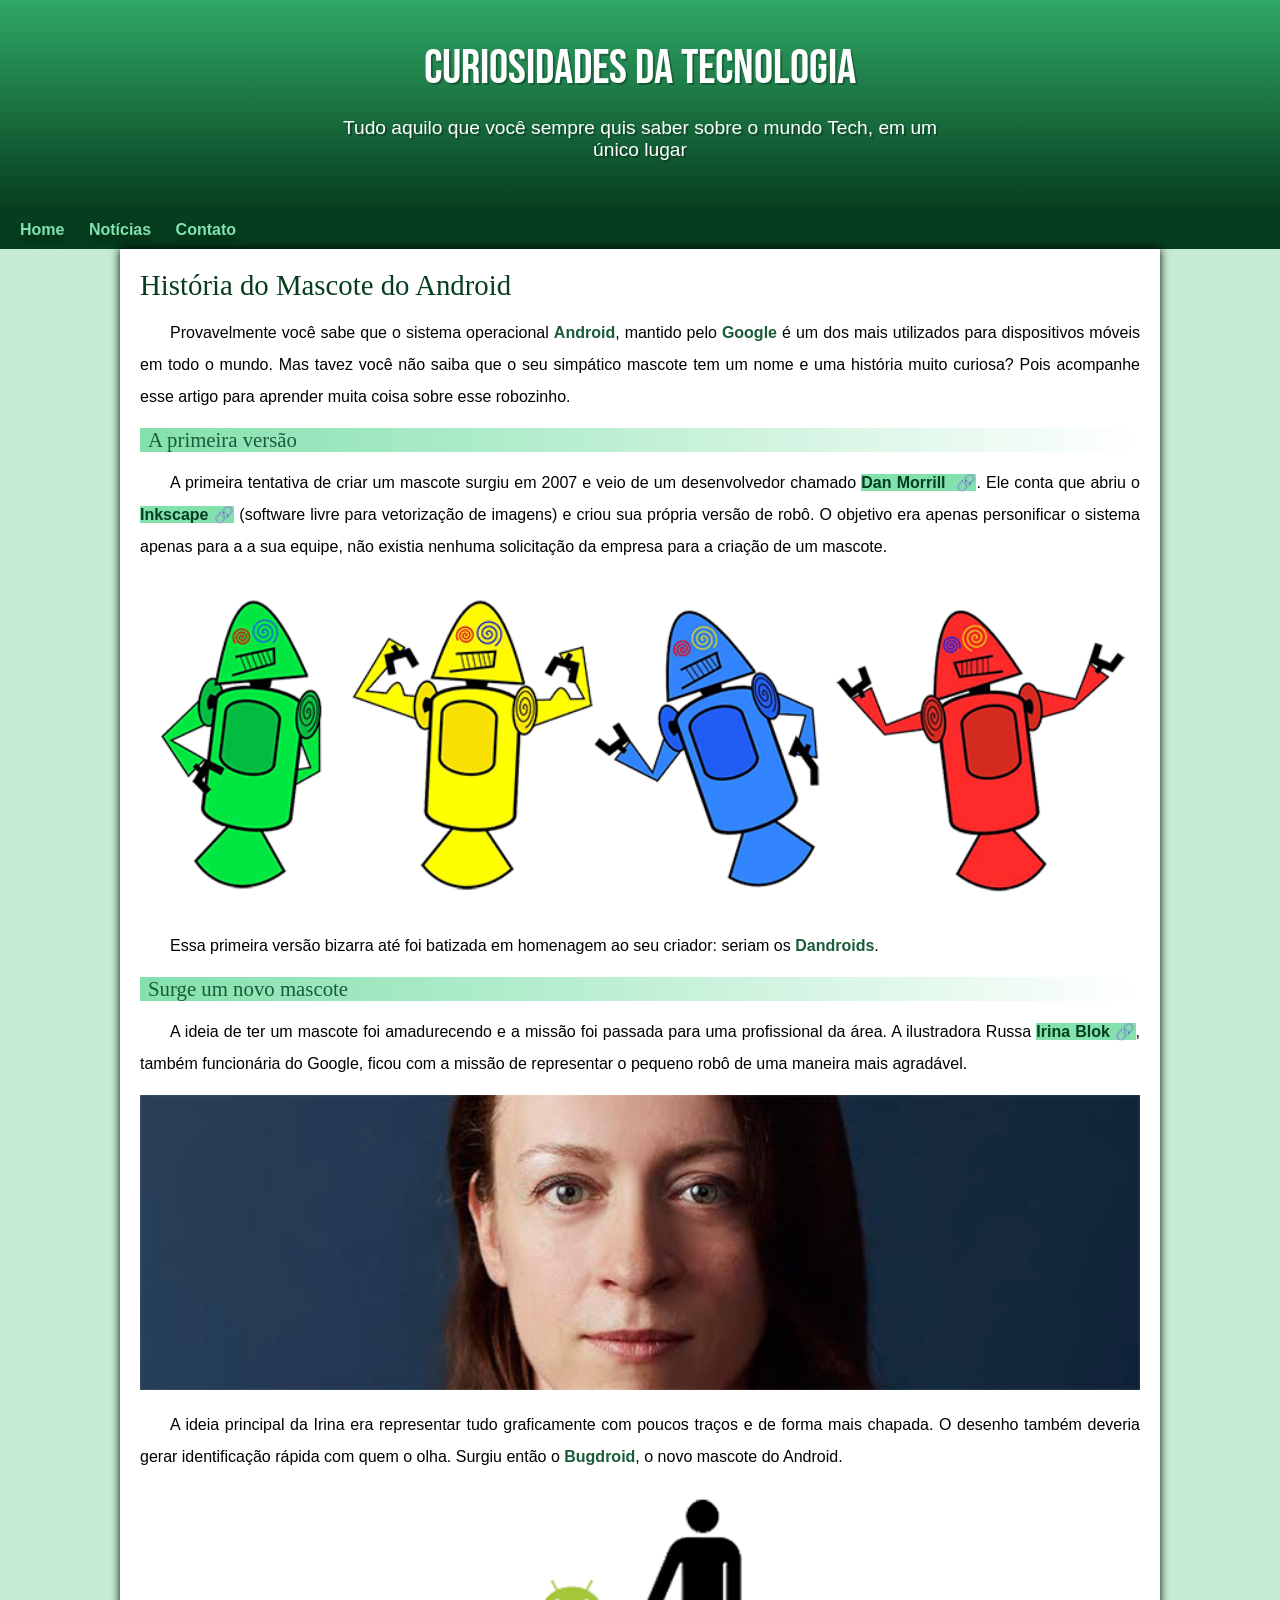
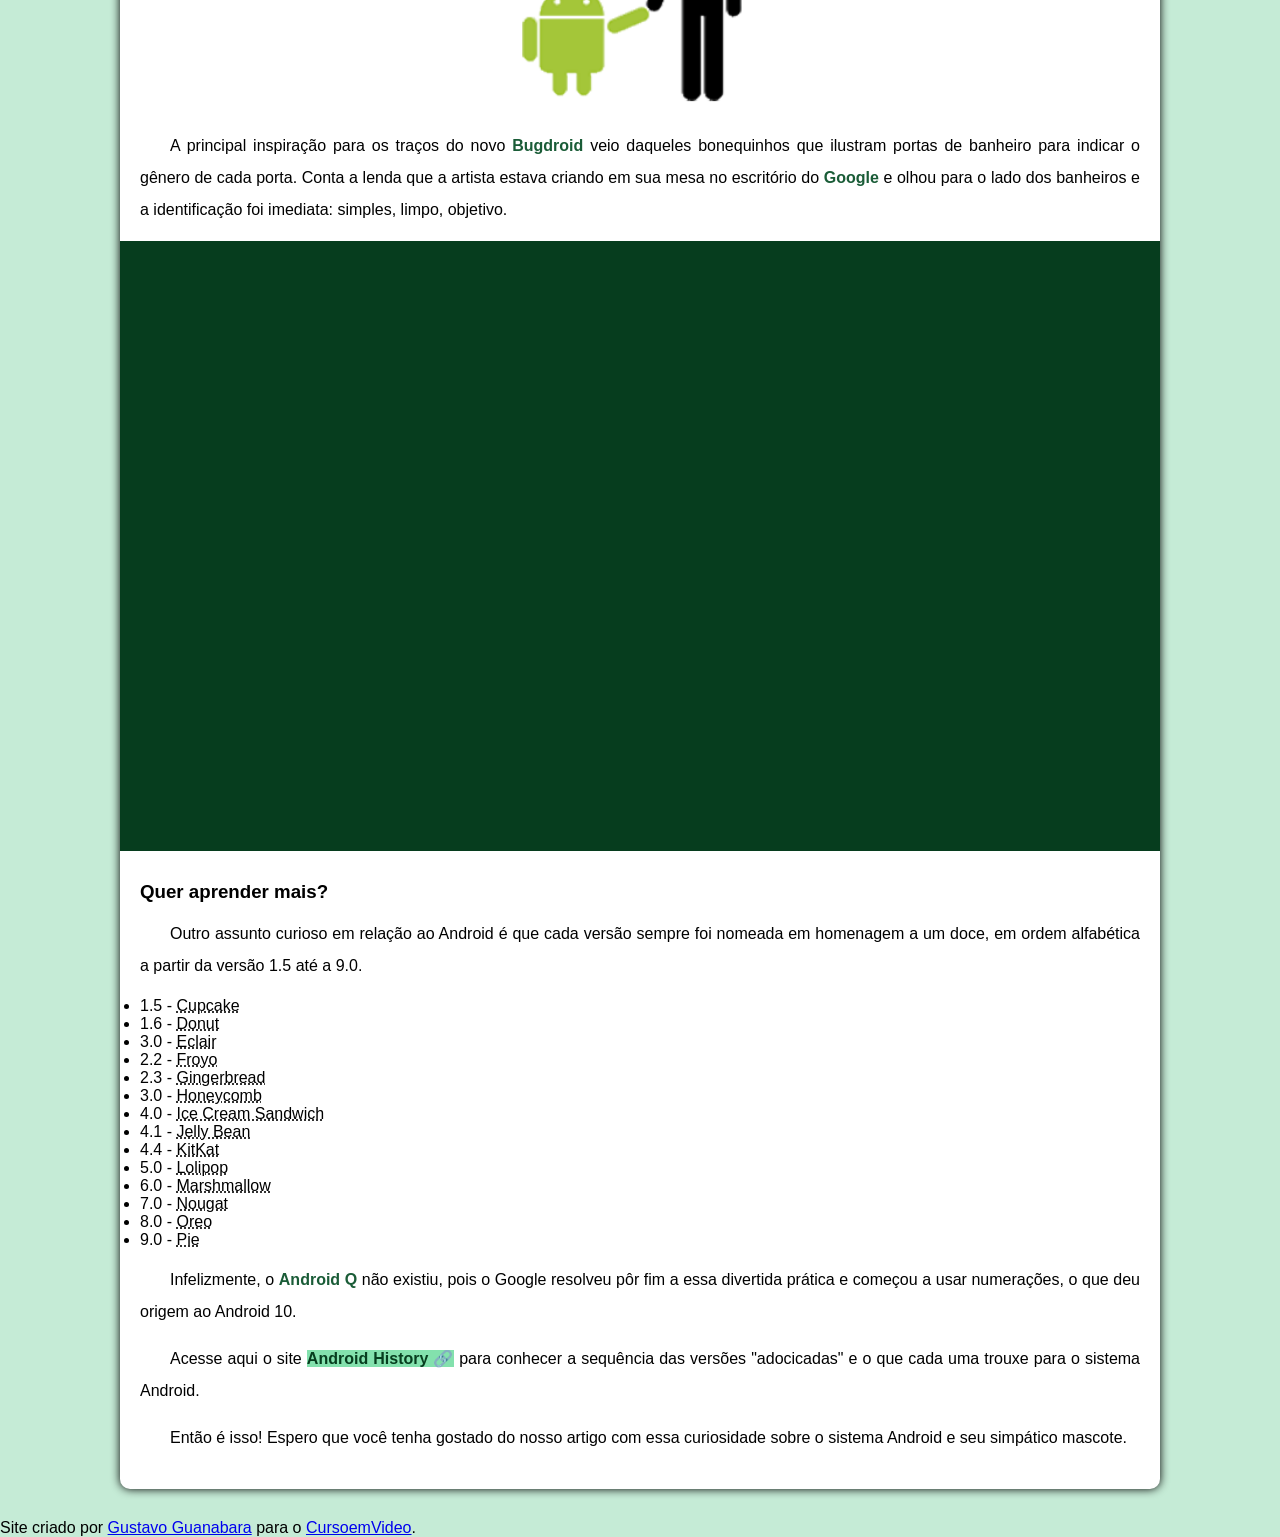
<file: index.html>
<!DOCTYPE html>
<html lang="pt-br">

<head>
    <meta charset="UTF-8">
    <meta http-equiv="X-UA-Compatible" content="IE=edge">
    <meta name="viewport" content="width=device-width, initial-scale=1.0">
    <title>Como surgiu o mascote do Android</title>
    <link rel="shortcut icon" href="imagens/favicon.ico" type="image/x-icon">
    <link rel="stylesheet" href="estilo/style.css">
</head>
<body>
    <header>
        <h1>CURIOSIDADES DA TECNOLOGIA</h1>
        <p>Tudo aquilo que você sempre quis saber sobre o mundo Tech, em um único lugar</p>
    </header>

    <nav>
        <a href="#">Home</a>
        <a href="#">Notícias</a>
        <a href="#">Contato</a>
    </nav>
    <main>
        <article>
            <h1>História do Mascote do Android</h1>

            <p>
                Provavelmente você sabe que o sistema operacional <strong>Android</strong>, mantido pelo <strong>Google</strong> é um dos mais
                utilizados para dispositivos móveis em todo o mundo. Mas tavez você não saiba que o seu simpático
                mascote tem um nome e uma história muito curiosa? Pois acompanhe esse artigo para aprender muita
                coisa sobre esse robozinho.
            </p>

            <h2>A primeira versão</h2>

            <p>
                A primeira tentativa de criar um mascote surgiu em 2007 e veio de um desenvolvedor chamado <a href="https://www.marketingdive.com/news/initial-android-mascot-at-google-could-have-meant-a-whole-different-look/86564/" target="_blank" class="externo">
                    Dan
                    Morrill
                </a>. Ele conta que abriu o <a href="https://inkscape.org/pt/" target="_blank" class="externo">Inkscape</a> (software livre para vetorização de imagens) e criou sua
                própria versão de robô. O objetivo era apenas personificar o sistema apenas para a a sua equipe, não
                existia nenhuma solicitação da empresa para a criação de um mascote.
            </p>

            <picture>
                <source media="(max-width: 670px)" srcset="imagens/dan-droids-pq.png">
                <img src="imagens/dan-droids.png" alt="androidsfoto">
            </picture>

            <p>Essa primeira versão bizarra até foi batizada em homenagem ao seu criador: seriam os <strong>Dandroids</strong>.</p>

            <h2>Surge um novo mascote</h2>

            <p>
                A ideia de ter um mascote foi amadurecendo e a missão foi passada para uma profissional da área. A
                ilustradora Russa <a href="https://www.irinablok.com/" target="_blank" class="externo">Irina Blok</a>, também funcionária do Google, ficou com a missão de representar o
                pequeno
                robô de uma maneira mais agradável.
            </p>

            <picture>
                <source media="(max-width: 670px)" srcset="imagens/irina-blok-pq.jpg">
                <img src="imagens/irina-blok.jpg" alt="irinafoto">
            </picture>

            <p>
                A ideia principal da Irina era representar tudo graficamente com poucos traços e de forma mais
                chapada.
                O desenho também deveria gerar identificação rápida com quem o olha. Surgiu então o <strong>Bugdroid</strong>, o novo
                mascote do Android.
            </p>

            <img src="imagens/bugdroid.png" class="pequena" alt="bugdroidfoto">

            <p>
                A principal inspiração para os traços do novo <strong>Bugdroid</strong> veio daqueles bonequinhos que ilustram portas de
                banheiro para indicar o gênero de cada porta. Conta a lenda que a artista estava criando em sua mesa no
                escritório do <strong>Google</strong> e olhou para o lado dos banheiros e a identificação foi imediata: simples, limpo,
                objetivo.
            </p>

            <div class="video">
                <iframe width="560" height="315" src="https://www.youtube.com/embed/l2UDgpLz20M"
                    title="YouTube video player" frameborder="0"
                    allow="accelerometer; autoplay; clipboard-write; encrypted-media; gyroscope; picture-in-picture"
                    allowfullscreen></iframe>
            </div>

            <aside>

                <h3>Quer aprender mais?</h3>
                
                <p>
                    Outro assunto curioso em relação ao Android é que cada versão sempre foi nomeada em homenagem a um doce,
                    em ordem alfabética a partir da versão 1.5 até a 9.0.
                </p>

                
                    <ul>
                        <li>1.5 - <abbr title="Bolo de Copo">Cupcake</abbr></li>
                        <li>1.6 - <abbr title="Rosquinha">Donut</abbr></li>
                        <li>3.0 - <abbr title="Bomba">Eclair</abbr></li>
                        <li>2.2 - <abbr title="Iogurte Congelado">Froyo</abbr></li>
                        <li>2.3 - <abbr title="Biscoito de Gengibre">Gingerbread</abbr></li>
                        <li>3.0 - <abbr title="Favo de Mel">Honeycomb</abbr></li>
                        <li>4.0 - <abbr title="Sanduiche de Sorvete">Ice Cream Sandwich</abbr></li>
                        <li>4.1 - <abbr title="Jujuba">Jelly Bean</abbr></li>
                        <li>4.4 - <abbr title="KitKat">KitKat</abbr></li>
                        <li>5.0 - <abbr title="Pirulito">Lolipop</abbr></li>
                        <li>6.0 - <abbr title="Marshmallow">Marshmallow</abbr></li>
                        <li>7.0 - <abbr title="Torrone">Nougat</abbr></li>
                        <li>8.0 - <abbr title="Oreo">Oreo</abbr></li>
                        <li>9.0 - <abbr title="Torta">Pie</abbr></li>
                    </ul>

                <p>
                    Infelizmente, o <strong>Android Q</strong> não existiu, pois o Google resolveu pôr fim a essa divertida prática e começou
                    a usar numerações, o que deu origem ao Android 10.
                </p>

                <p>
                    Acesse aqui o site <a href="https://www.android.com/intl/pt_pt/history/" target="_blank" class="externo">Android History</a> para conhecer a sequência das versões "adocicadas" e o que cada uma
                    trouxe para o sistema Android.
                </p>

                <p>
                    Então é isso! Espero que você tenha gostado do nosso artigo com essa curiosidade sobre o sistema Android
                    e seu simpático mascote.
                </p>
            </aside>
        </article>


    </main>
    <footer>
        <p>
            Site criado por <a href="https://gustavoguanabara.github.io/" target="_blank">Gustavo Guanabara</a> para o <a href="https://www.youtube.com/c/CursoemV%C3%ADdeo" target="_blank">CursoemVideo</a>.
        </p>
    </footer>
</body>

</html>
</file>
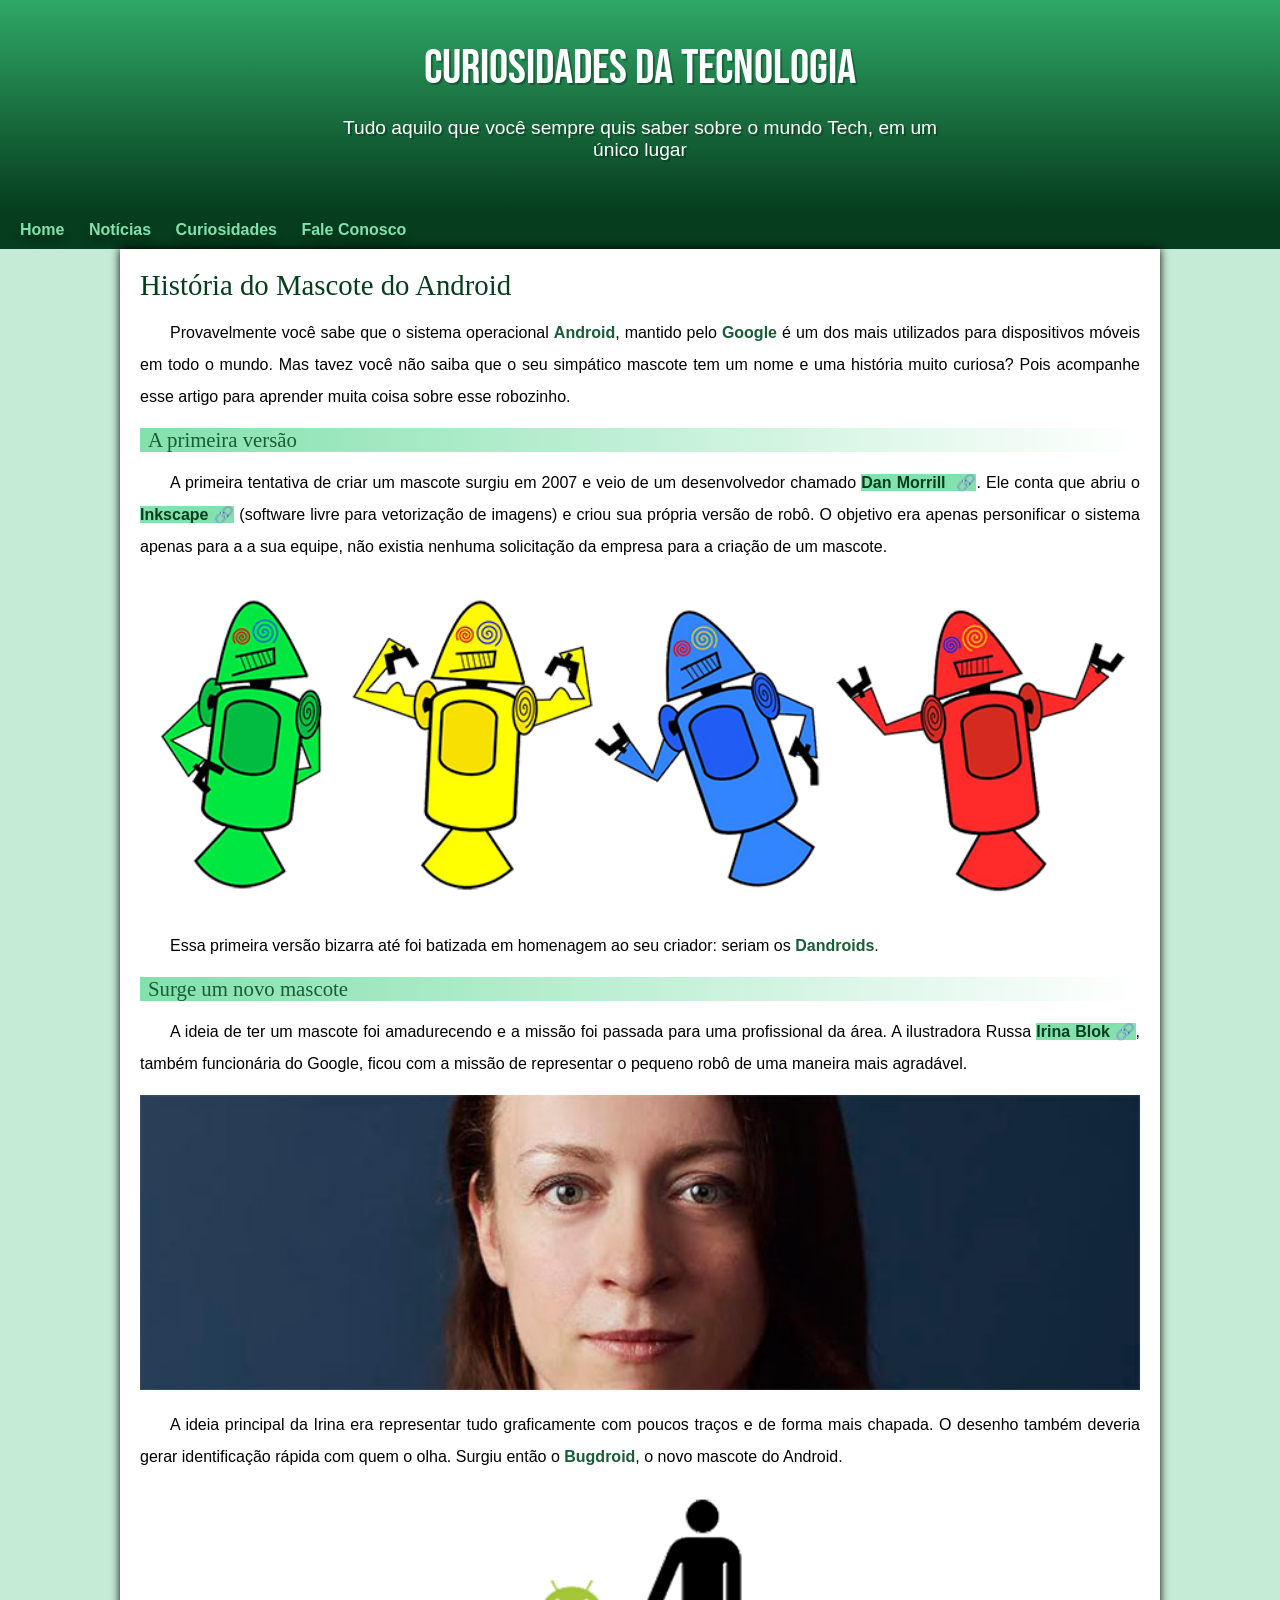
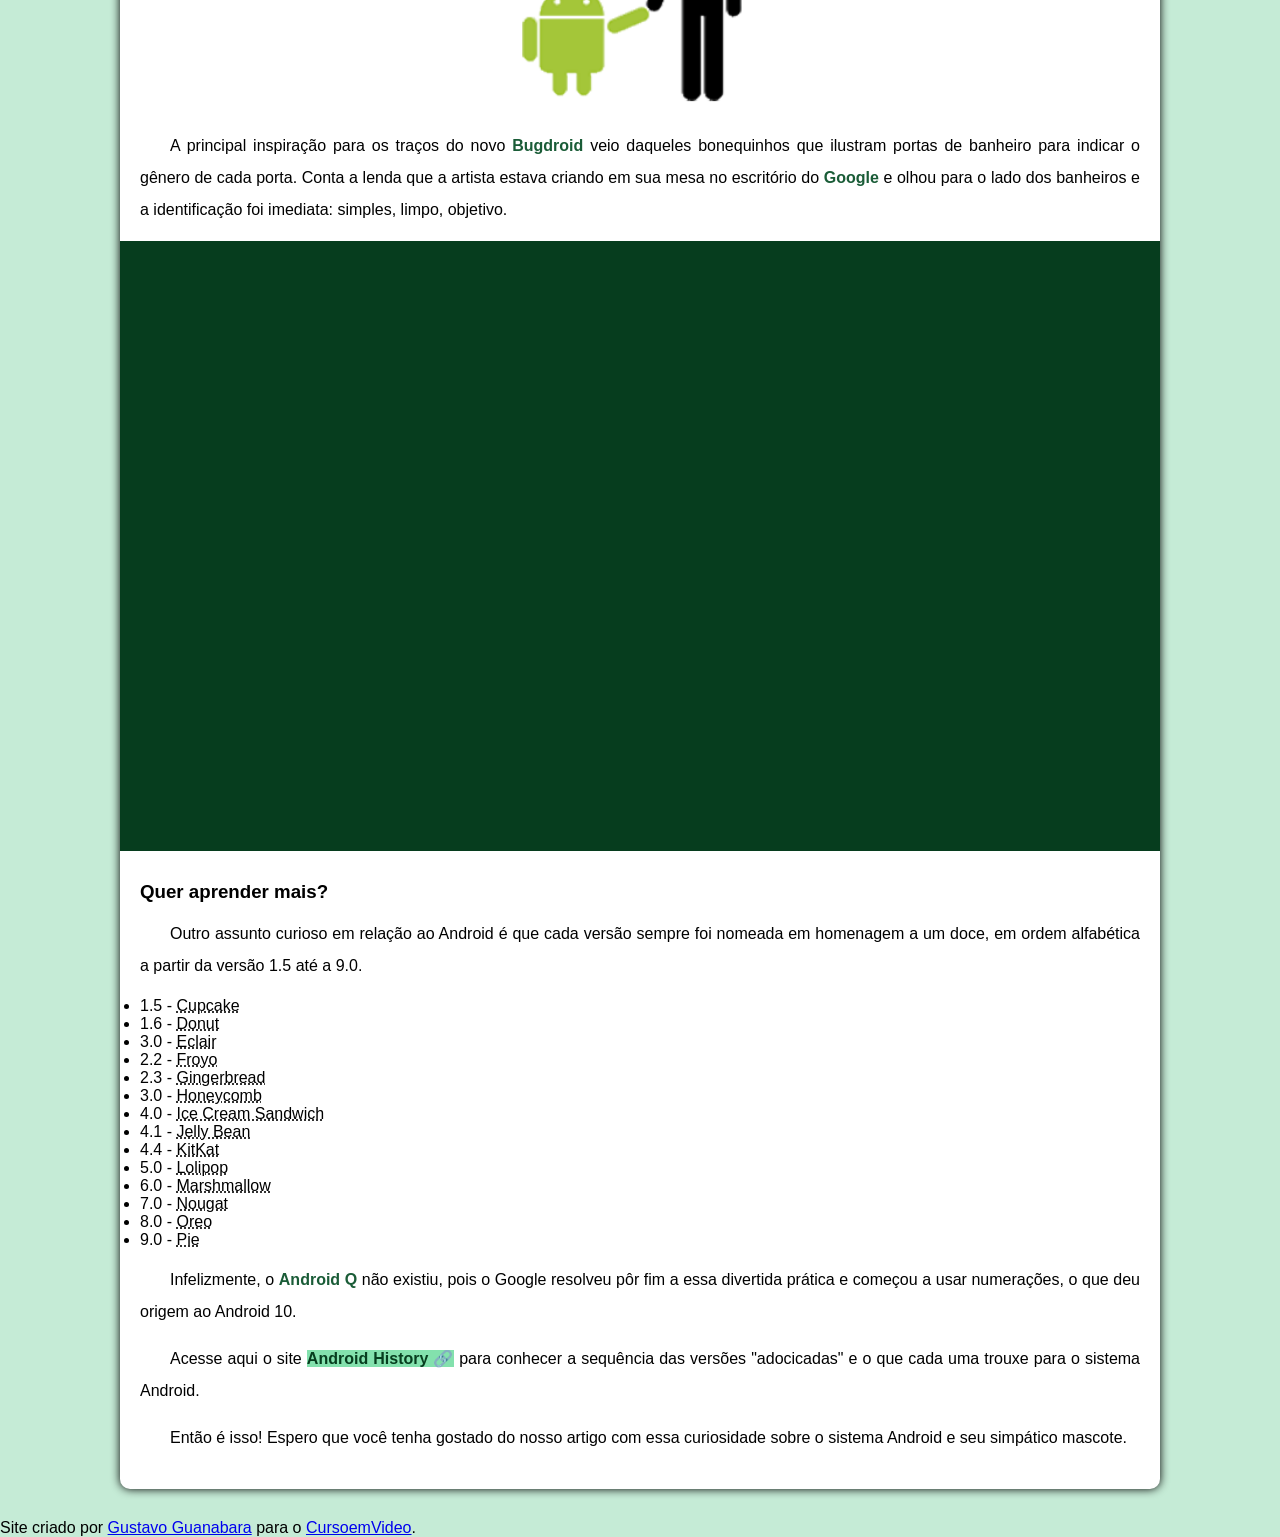
<file: index.html.html>
<!DOCTYPE html>
<html lang="pt-br">

<head>
    <meta charset="UTF-8">
    <meta http-equiv="X-UA-Compatible" content="IE=edge">
    <meta name="viewport" content="width=device-width, initial-scale=1.0">
    <title>Como surgiu o mascote do Android</title>
    <link rel="shortcut icon" href="imagens/favicon.ico" type="image/x-icon">
    <link rel="stylesheet" href="estilo/style.css">
</head>
<body>
    <header>
        <h1>CURIOSIDADES DA TECNOLOGIA</h1>
        <p>Tudo aquilo que você sempre quis saber sobre o mundo Tech, em um único lugar</p>
    </header>

    <nav>
        <a href="#">Home</a>
        <a href="#">Notícias</a>
        <a href="#">Curiosidades</a>
        <a href="#">Fale Conosco</a>
    </nav>
    <main>
        <article>
            <h1>História do Mascote do Android</h1>

            <p>
                Provavelmente você sabe que o sistema operacional <strong>Android</strong>, mantido pelo <strong>Google</strong> é um dos mais
                utilizados para dispositivos móveis em todo o mundo. Mas tavez você não saiba que o seu simpático
                mascote tem um nome e uma história muito curiosa? Pois acompanhe esse artigo para aprender muita
                coisa sobre esse robozinho.
            </p>

            <h2>A primeira versão</h2>

            <p>
                A primeira tentativa de criar um mascote surgiu em 2007 e veio de um desenvolvedor chamado <a href="https://www.marketingdive.com/news/initial-android-mascot-at-google-could-have-meant-a-whole-different-look/86564/" target="_blank" class="externo">
                    Dan
                    Morrill
                </a>. Ele conta que abriu o <a href="https://inkscape.org/pt/" target="_blank" class="externo">Inkscape</a> (software livre para vetorização de imagens) e criou sua
                própria versão de robô. O objetivo era apenas personificar o sistema apenas para a a sua equipe, não
                existia nenhuma solicitação da empresa para a criação de um mascote.
            </p>

            <picture>
                <source media="(max-width: 670px)" srcset="imagens/dan-droids-pq.png">
                <img src="imagens/dan-droids.png" alt="androidsfoto">
            </picture>

            <p>Essa primeira versão bizarra até foi batizada em homenagem ao seu criador: seriam os <strong>Dandroids</strong>.</p>

            <h2>Surge um novo mascote</h2>

            <p>
                A ideia de ter um mascote foi amadurecendo e a missão foi passada para uma profissional da área. A
                ilustradora Russa <a href="https://www.irinablok.com/" target="_blank" class="externo">Irina Blok</a>, também funcionária do Google, ficou com a missão de representar o
                pequeno
                robô de uma maneira mais agradável.
            </p>

            <picture>
                <source media="(max-width: 670px)" srcset="imagens/irina-blok-pq.jpg">
                <img src="imagens/irina-blok.jpg" alt="irinafoto">
            </picture>

            <p>
                A ideia principal da Irina era representar tudo graficamente com poucos traços e de forma mais
                chapada.
                O desenho também deveria gerar identificação rápida com quem o olha. Surgiu então o <strong>Bugdroid</strong>, o novo
                mascote do Android.
            </p>

            <img src="imagens/bugdroid.png" class="pequena" alt="bugdroidfoto">

            <p>
                A principal inspiração para os traços do novo <strong>Bugdroid</strong> veio daqueles bonequinhos que ilustram portas de
                banheiro para indicar o gênero de cada porta. Conta a lenda que a artista estava criando em sua mesa no
                escritório do <strong>Google</strong> e olhou para o lado dos banheiros e a identificação foi imediata: simples, limpo,
                objetivo.
            </p>

            <div class="video">
                <iframe width="560" height="315" src="https://www.youtube.com/embed/l2UDgpLz20M"
                    title="YouTube video player" frameborder="0"
                    allow="accelerometer; autoplay; clipboard-write; encrypted-media; gyroscope; picture-in-picture"
                    allowfullscreen></iframe>
            </div>

            <aside>

                <h3>Quer aprender mais?</h3>
                
                <p>
                    Outro assunto curioso em relação ao Android é que cada versão sempre foi nomeada em homenagem a um doce,
                    em ordem alfabética a partir da versão 1.5 até a 9.0.
                </p>

                
                    <ul>
                        <li>1.5 - <abbr title="Bolo de Copo">Cupcake</abbr></li>
                        <li>1.6 - <abbr title="Rosquinha">Donut</abbr></li>
                        <li>3.0 - <abbr title="Bomba">Eclair</abbr></li>
                        <li>2.2 - <abbr title="Iogurte Congelado">Froyo</abbr></li>
                        <li>2.3 - <abbr title="Biscoito de Gengibre">Gingerbread</abbr></li>
                        <li>3.0 - <abbr title="Favo de Mel">Honeycomb</abbr></li>
                        <li>4.0 - <abbr title="Sanduiche de Sorvete">Ice Cream Sandwich</abbr></li>
                        <li>4.1 - <abbr title="Jujuba">Jelly Bean</abbr></li>
                        <li>4.4 - <abbr title="KitKat">KitKat</abbr></li>
                        <li>5.0 - <abbr title="Pirulito">Lolipop</abbr></li>
                        <li>6.0 - <abbr title="Marshmallow">Marshmallow</abbr></li>
                        <li>7.0 - <abbr title="Torrone">Nougat</abbr></li>
                        <li>8.0 - <abbr title="Oreo">Oreo</abbr></li>
                        <li>9.0 - <abbr title="Torta">Pie</abbr></li>
                    </ul>

                <p>
                    Infelizmente, o <strong>Android Q</strong> não existiu, pois o Google resolveu pôr fim a essa divertida prática e começou
                    a usar numerações, o que deu origem ao Android 10.
                </p>

                <p>
                    Acesse aqui o site <a href="https://www.android.com/intl/pt_pt/history/" target="_blank" class="externo">Android History</a> para conhecer a sequência das versões "adocicadas" e o que cada uma
                    trouxe para o sistema Android.
                </p>

                <p>
                    Então é isso! Espero que você tenha gostado do nosso artigo com essa curiosidade sobre o sistema Android
                    e seu simpático mascote.
                </p>
            </aside>
        </article>


    </main>
    <footer>
        <p>
            Site criado por <a href="https://gustavoguanabara.github.io/" target="_blank">Gustavo Guanabara</a> para o <a href="https://www.youtube.com/c/CursoemV%C3%ADdeo" target="_blank">CursoemVideo</a>.
        </p>
    </footer>
</body>

</html>
</file>
<file: estilo/style.css>
@charset "UTF-8";

@import url('https://fonts.googleapis.com/css2?family=Bebas+Neue&family=Outfit:wght@300;600&display=swap');

@font-face {
    font-family: 'Android';
    src: url('/fontes/idroid.otf') format ('opentype');
    font-weight: normal;
}

:root {
    --cor0: #c5ebd6;
    --cor1: #83e1ad;
    --cor2: #3ddc84;
    --cor3: #2fa866;
    --cor4: #1a5c37;
    --cor5: #063d1e;

    --font-padrao: Arial, Verdana, Helvetica, sans-serif;

    --font-destaque: 'Bebas Neue', 'cursive';

    --font-android: 'Android', 'cursive';
}

* {
    margin: 0px;
    padding: 0px;
}

body {
    background-color: var(--cor0);
    font-family: var(--font-padrao);
}

a.externo::after {
    content: "\00A0\1F517";
}

header {
    background-image: linear-gradient(to bottom, var(--cor3), var(--cor5));
    min-height: 150px;
    text-align: center;
    padding-top: 40px;
}

header>h1 {
    color: white;
    font-family: var(--font-destaque);
    margin-bottom: 20px;
    font-size: 3em;
    font-weight: normal;
    text-shadow: 2px 2px 0px rgba(0, 0, 0, 0.267);
}

header>p {
    color: white;
    font-family: var(--font-padrao);
    font-size: 1.2em;
    max-width: 600px;
    padding-right: 10px;
    padding-left: 10px;
    margin: auto;
    text-shadow: 2px 2px 0px rgba(0, 0, 0, 0.267);
    padding-bottom: 50px;
}

nav {
    background-color: var(--cor5);
    padding: 10px;
    text-shadow: 0px 7px 7px rgba(0, 0, 0, 0.267);
}

nav>a {
    color: var(--cor1);
    padding: 10px;
    text-decoration: none;
    font-weight: bold;
    border-radius: 5px;
    transition-duration: 0.5s;
}

nav>a:hover {
    background-color: var(--cor3);
    color: var(--cor5);
}

main {
    margin: auto;
    margin-bottom: 30px;
    border-bottom-left-radius: 10px;
    border-bottom-right-radius: 10px;
    min-width: 300px;
    max-width: 1000px;
    background-color: white;
    padding: 20px;
    box-shadow: 0px 0px 10px black;
}


main h1 {
    color: var(--cor5);
    font-family: var(--font-android);
    font-weight: normal;
    font-size: 1.8em;
}

main h2 {
    font-family: var(--font-android);
    color: var(--cor4);
    font-size: 1.3em;
    font-weight: normal;
    background-image: linear-gradient(to right, var(--cor1), transparent);
    text-indent: 8px;
}


main p {
    margin: 15px 0px;
    text-align: justify;
    text-indent: 30px;
    font-size: 1em;
    line-height: 2em;
}

main strong {
    color: var(--cor4);
    font-weight: bold;
}

main a {
    text-decoration: none;
    font-weight: bold;
    color: var(--cor5);
    background-color: var(--cor1);
    padding: 2x 6px;
}

main a:hover {
    text-decoration: underline;
    color: var(--cor4);
}


main img {
    width: 100%;
}

main img.pequena {
    max-width: 350px;
    display: block;
    margin: auto;
}

div.video {
    background-color: var(--cor5);
    margin: 0px -20px 30px -20px;
    padding: 20px;
    padding-bottom: 59%;
    position: relative;
}

div.video>iframe {
    position: absolute;
    top: 5%;
    left: 5%;
    width: 90%;
    height: 90%;

    aside {
        background-color: var(--cor1);
        padding: 10px;
        border-radius: 10px;
        box-shadow: 3px 3px 8px rgba(0, 0, 0, 0.281);
    }

    aside>h3 {
        background-color: var(--cor4);
        color: white;
        padding: 10px;
        margin: -10px -10px 0px -10px;
        border-radius: 10px 10px 0px 0px;
    }

    aside>ul {
        list-style-type: "\2714\00A0\00A0";
        list-style-position: inside;
        columns: 2;
    }

    footer {
        background-color: var(--cor5);
        color: white;
        text-align: center;
        font-size: 0.8em;
        padding: 5px;
    }

    footer>p>a {
        color: white;
        font-weight: bolder;
        text-decoration: none;
    }

    footer a:hover {
        text-decoration: underline;
        color: var(--cor1);
    }
</file>
